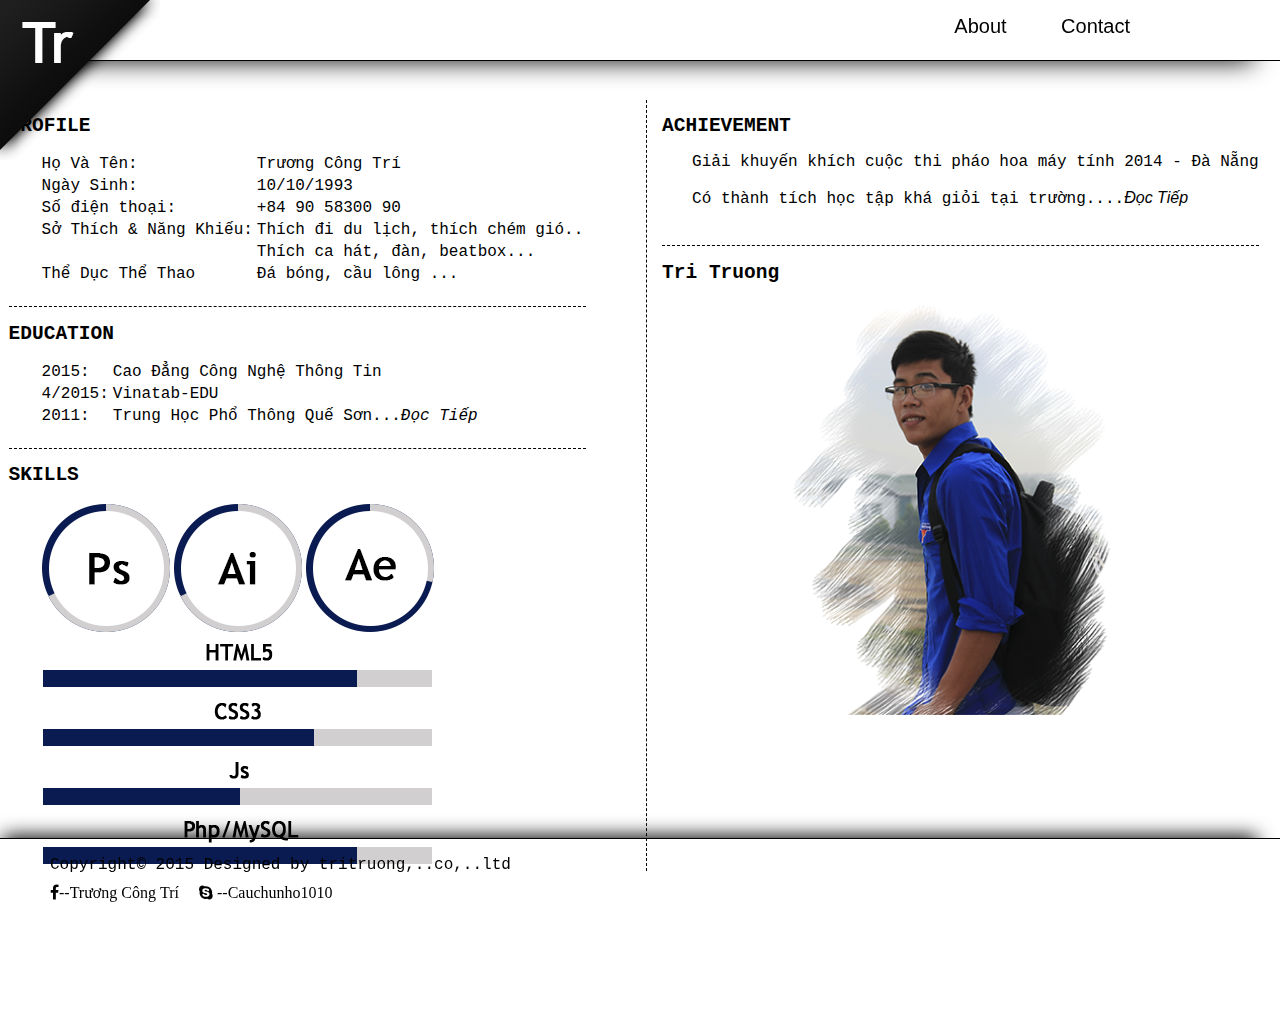
<file: index.html>
<!--Created by PhongVu on 6/27/2015.
-->
<html>
  <head>
    <title>CV | Tri Truong</title>
    <meta charset="UTF-8"/>
    <link rel="shortcut icon" href="images/icon.png"/>
    <link href="css/style.css" type="text/css" rel="styleSheet"/>
    <link href="font/font-awesome-4.3.0/css/font-awesome.min.css" type="text/css" rel="styleSheet"/>
    <!--link(rel="stylesheet" href="//maxcdn.bootstrapcdn.com/font-awesome/4.3.0/css/font-awesome.min.css")-->
    <script src="script/jquery-1.11.2.min.js"></script>
    <script src="script/script.js"></script>
  </head>
  <body>
    <div class="wrapper">
      <div class="header">
        <div id="logo"><a href="index.php"><img src="images/logo.png"/></a></div>
        <div id="menu-bar">
          <ul>
            <li><a href="index.html">About</a></li>
            <li><a href="contact.html">Contact</a></li>
          </ul>
        </div>
        <div class="clear"></div>
      </div>
      <div class="container">
        <div class="container-left">
          <div id="profile">
            <h2> PROFILE</h2>
            <table>
              <tr>
                <td> Họ Và Tên:</td>
                <td> Trương Công Trí</td>
              </tr>
              <tr>
                <td> Ngày Sinh:</td>
                <td> 10/10/1993</td>
              </tr>
              <tr>
                <td> Số điện thoại:</td>
                <td> +84 90 58300 90</td>
              </tr>
              <tr>
                <td> Sở Thích & Năng Khiếu:</td>
                <td> Thích đi du lịch, thích chém gió..</td>
              </tr>
              <tr>
                <td></td>
                <td> Thích ca hát, đàn, beatbox...</td>
              </tr>
              <tr>
                <td> Thể Dục Thể Thao</td>
                <td> Đá bóng, cầu lông ...</td>
              </tr>
            </table>
          </div>
          <div id="education">
            <h2>EDUCATION</h2>
            <table>
              <tr>
                <td> 2015:</td>
                <td> Cao Đẳng Công Nghệ Thông Tin</td>
              </tr>
              <tr>
                <td> 4/2015:</td>
                <td> Vinatab-EDU</td>
              </tr>
              <tr>
                <td> 2011:</td>
                <td> Trung Học Phổ Thông Quế Sơn...<span class="readmore-e">Đọc Tiếp</span></td>
              </tr>
            </table>
            <div class="showmore-e">
              <table>
                <tr>
                  <td> 2008:</td>
                  <td> Trung Học cơ sở Đông Phú</td>
                </tr>
                <tr>
                  <td> 2003:</td>
                  <td> Tiểu Học Đông Phú</td>
                </tr>
                <tr>
                  <td> 1993:</td>
                  <td> Sinh Nhật</td>
                </tr>
              </table><i class="fa-e fa fa-chevron-up"></i>
            </div>
          </div>
          <div id="skill">
            <h2>SKILLS</h2>
            <div class="skills">
              <table>
                <tr>
                  <td><img src="images/ps.png"/></td>
                  <td><img src="images/ai.png"/></td>
                  <td><img src="images/ae.png"/></td>
                </tr>
              </table>
            </div>
            <div class="skills-down"><img src="images/html.png"/><img src="images/css.png"/><img src="images/js.png"/><img src="images/php.png"/></div>
          </div>
        </div>
        <div class="container-right">
          <div id="achievement">
            <h2>ACHIEVEMENT</h2>
            <p>Giải khuyến khích cuộc thi pháo hoa máy tính 2014 - Đà Nẵng</p>
            <p>Có thành tích học tập khá giỏi tại trường....<span class="readmore">Đọc Tiếp</span></p>
            <div class="showmore">
              <p>Tham gia một số cuộc thi do trường tổ chức , Thiết kế web-Báo Tường</p>
              <p>Tự thiết kế được một số trang, Bnews, HoangSaxo, ShopHoa...</p>
              <p>Khả năng làm việc nhóm</p>
              <p>Khả năng leader</p><i class="fa fa-chevron-up"></i>
            </div>
          </div>
          <div id="avatar">
            <h2>Tri Truong</h2><img src="images/avatar.png" class="avatar-1"/>
            <!--img(src="../source/images/avatar-1.png").avatar-2-->
          </div>
        </div>
        <div class="clear"></div>
      </div>
    </div>
  </body>
  <div class="footer">
    <div class="f-left">
      <p>Copyright© 2015 Designed by tritruong,..co,..ltd</p>
    </div>
    <div class="f-right"><i class="fa fa-facebook fa">--Trương Công Trí</i><i class="fa fa-skype fa"> --Cauchunho1010</i></div>
    <div class="clear"></div>
  </div>
</html>
</file>
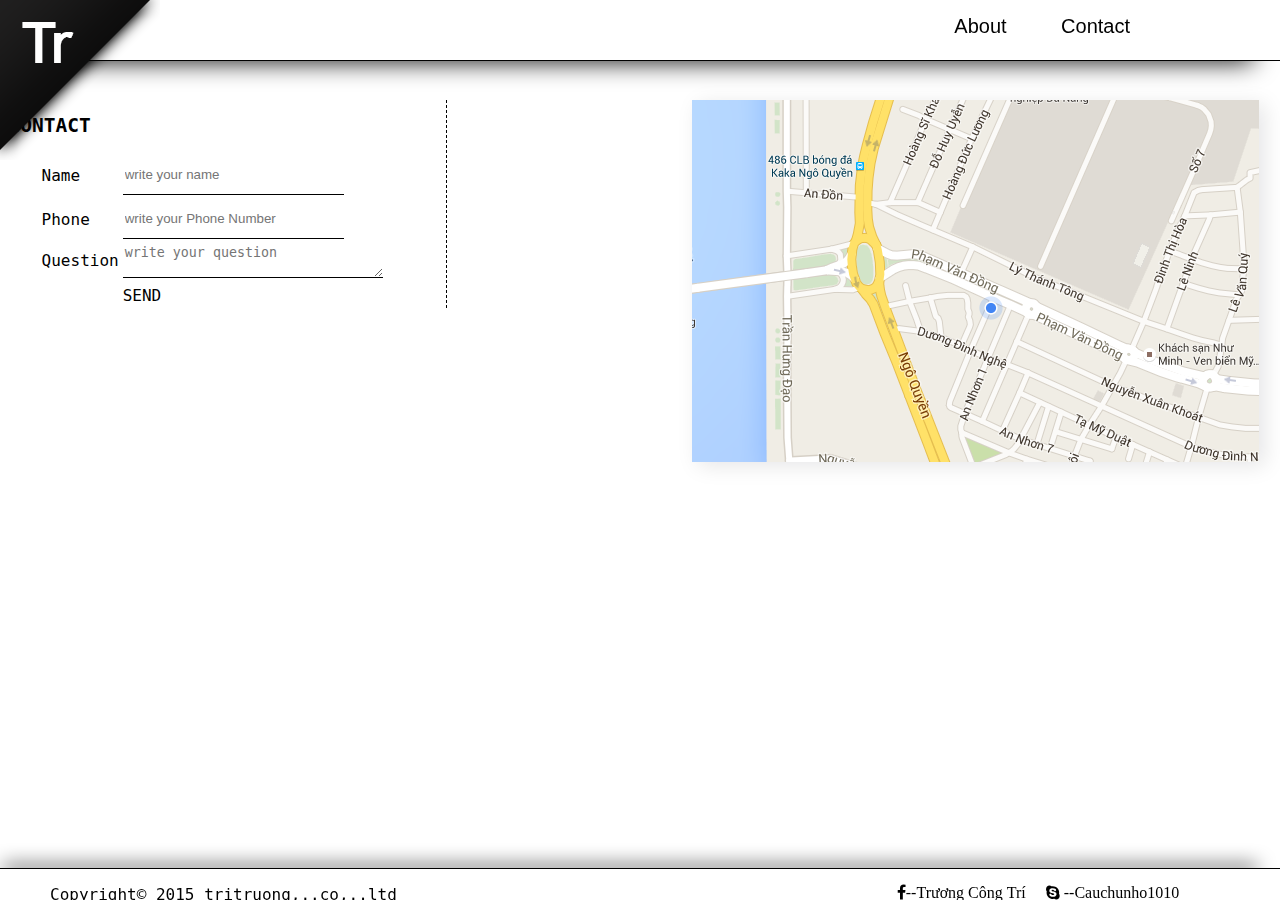
<file: contact.html>
<!--Created by PhongVu on 6/27/2015.
-->
<html>
  <head>
    <title>CV | Tri Truong</title>
    <meta charset="UTF-8"/>
    <link rel="shortcut icon" href="images/icon.png"/>
    <link href="css/style.css" type="text/css" rel="styleSheet"/>
    <link href="font/font-awesome-4.3.0/css/font-awesome.min.css" type="text/css" rel="styleSheet"/>
    <!--link(rel="stylesheet" href="//maxcdn.bootstrapcdn.com/font-awesome/4.3.0/css/font-awesome.min.css")-->
    <script src="script/jquery-1.11.2.min.js"></script>
    <script src="script/script.js"></script>
  </head>
  <body>
    <div class="wrapper">
      <div class="header">
        <div id="logo"><a href="index.php"><img src="images/logo.png"/></a></div>
        <div id="menu-bar">
          <ul>
            <li><a href="index.html">About</a></li>
            <li><a href="contact.html">Contact</a></li>
          </ul>
        </div>
        <div class="clear"></div>
      </div>
      <div class="container">
        <div class="container-left">
          <h2>CONTACT</h2>
          <table>
            <tr>
              <td>
                <p>Name</p>
              </td>
              <td>
                <input type="text" name="name" value="" placeholder="write your name"/>
              </td>
            </tr>
            <tr>
              <td>
                <p>Phone</p>
              </td>
              <td>
                <input type="text" name="phone" value="" placeholder="write your Phone Number"/>
              </td>
            </tr>
            <tr>
              <td>
                <p>Question</p>
              </td>
              <td>
                <textarea cols="30" type="textarea" name="qs" value="" placeholder="write your question"></textarea>
              </td>
            </tr>
            <tr>
              <td></td>
              <td></td>
            </tr>
            <tr>
              <td></td>
              <td><a href="#">SEND</a></td>
            </tr>
          </table>
        </div>
        <div class="container-right">
          <div class="img"><img src="images/map.png"/></div>
        </div>
        <div id="clear"></div>
      </div>
    </div>
  </body>
  <div class="footer">
    <div class="f-left">
      <p>Copyright© 2015 tritruong,..co,..ltd</p>
    </div>
    <div class="f-right"><i class="fa fa-facebook fa">--Trương Công Trí</i><i class="fa fa-skype fa"> --Cauchunho1010</i></div>
    <div id="clear"></div>
  </div>
</html>
<!--Created by PhongVu on 6/27/2015.
-->
</file>
<file: css/style.css>
body {
  overflow: auto;
  padding: 0px;
  margin: 0px;
  font-family: Arial, Helvetica, sans-serif;
  line-height: 20px;
  max-height: 99%;
  background: url("http://tritruong.mon:8080/source/images/back.jpg") repeat; }
  body h2 {
    font-family: Monospace;
    font-weight: bold; }
  body input {
    width: 221px;
    height: 40px;
    border: none;
    border-bottom: 1px solid black;
    background: url("http://tritruong.mon:8080/source/images/back.jpg") repeat; }
  body input:focus {
    outline: none; }
  body textarea {
    border: none;
    border-bottom: 1px solid black;
    background: url("http://tritruong.mon:8080/source/images/back.jpg") repeat; }
  body textarea:focus {
    outline: none; }
  body table {
    margin-left: 30px; }
  body td {
    font-family: Monospace;
    font-size: 16px; }
    body td a {
      color: black;
      text-decoration: none; }
    body td a:hover {
      border-bottom: 2px solid black; }
  body p {
    font-family: Monospace;
    font-size: 16px; }

.wrapper {
  max-width: 99%;
  display: none; }

.header {
  background: url("http://tritruong.mon:8080/source/images/back.jpg") repeat;
  height: 60px;
  width: 100%;
  top: 0;
  right: 0;
  border-bottom: 1px solid black;
  box-shadow: -9px 18px 26px -18px black;
  position: fixed; }
  .header #logo {
    float: left;
    width: 250px; }
  .header #menu-bar {
    float: right;
    padding-right: 100px; }
    .header #menu-bar ul li {
      display: inline-block;
      padding-right: 50px; }
      .header #menu-bar ul li a {
        text-decoration: none;
        color: black;
        font-size: 20px;
        font-family: Arial, Helvetica, sans-serif; }
      .header #menu-bar ul li a:hover {
        border-bottom: 2px solid black; }

.container {
  width: 1250px;
  max-height: 99%;
  margin: 100px auto;
  padding-bottom: 130px; }

.container-left {
  float: left;
  border-right: 1px dashed black;
  padding-right: 60px; }
  .container-left #profile {
    border-bottom: 1px dashed black;
    padding-bottom: 20px; }
  .container-left #education {
    border-bottom: 1px dashed black;
    padding-bottom: 20px; }
    .container-left #education span {
      color: black;
      font-family: Monospace;
      font-size: 16px;
      font-style: italic; }
    .container-left #education span:hover {
      border-bottom: 2px solid black;
      font-style: inherit; }
    .container-left #education .showmore-e {
      display: none; }

.skills-down img {
  display: block;
  margin-left: 30px; }

.container-right {
  float: right; }
  .container-right .img {
    -webkit-box-shadow: 6px 4px 20.3px rgba(0, 12, 16, 0.1); }
  .container-right #achievement {
    border-bottom: 1px dashed black;
    padding-bottom: 20px; }
    .container-right #achievement p {
      margin-left: 30px; }
      .container-right #achievement p span {
        color: black;
        font-family: arial, sans-serif;
        font-style: italic; }
      .container-right #achievement p span:hover {
        border-bottom: 2px solid black;
        font-style: inherit; }
    .container-right #achievement .showmore {
      display: none; }
  .container-right #avatar img {
    width: 405px;
    display: block;
    margin: 0 auto; }
  .container-right #avatar .avatar-2 {
    display: none; }

.footer {
  text-align: center;
  width: 100%;
  position: fixed;
  bottom: 0px;
  right: 0px;
  border-top: 1px solid black;
  box-shadow: -10px -15px 19px -13px black;
  background: url("http://tritruong.mon:8080/source/images/back.jpg") repeat; }
  .footer .f-left {
    height: 30px;
    float: left;
    padding-right: 450px; }
    .footer .f-left p {
      padding-left: 50px; }
  .footer .f-right {
    float: left;
    margin-left: 50px;
    margin-top: -15px; }
    .footer .f-right i {
      padding-top: 30px;
      padding-right: 20px; }

.clear {
  clear: both; }
</file>
